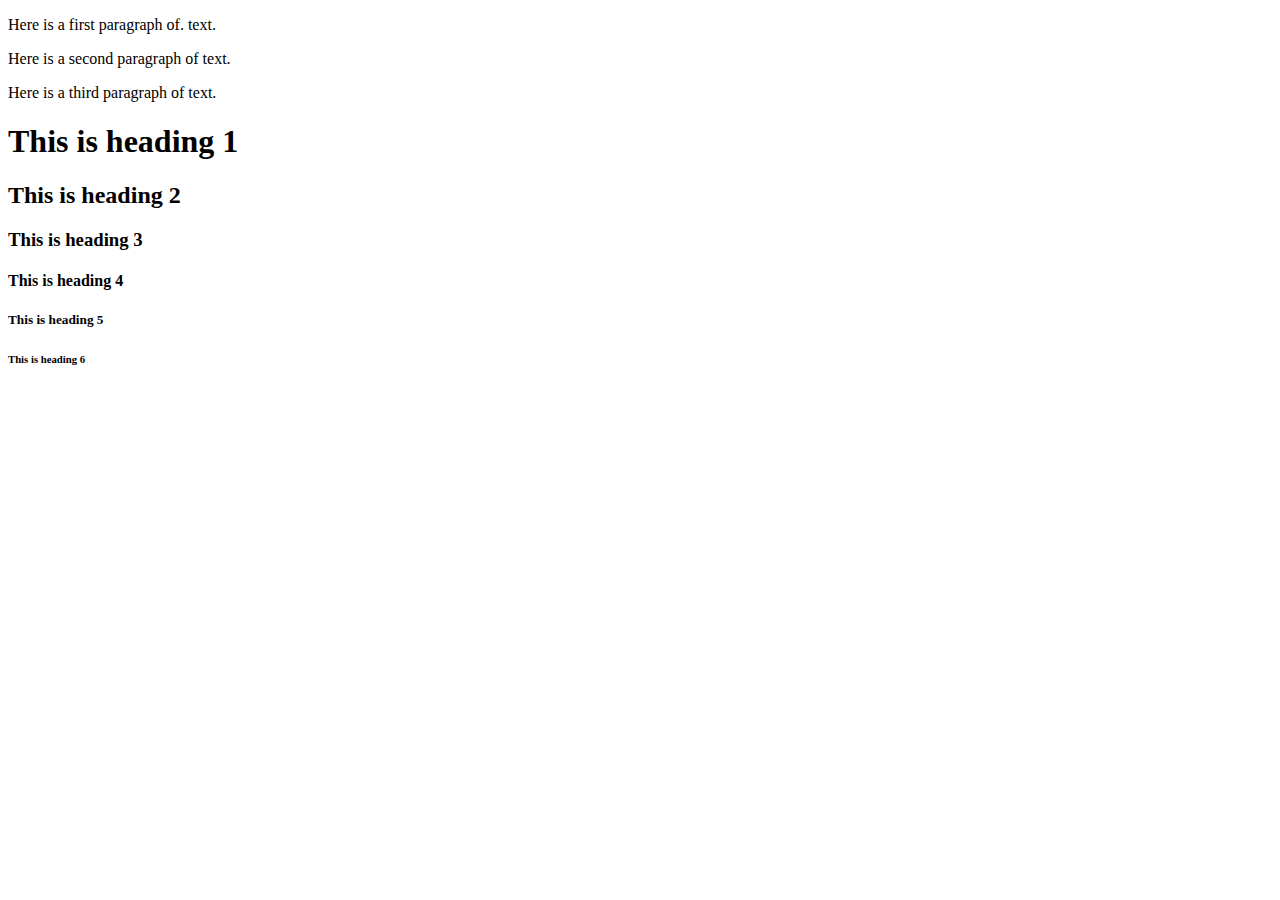
<file: index.html>
<!DOCTYPE html>
<html>

   <head>
      <title>Heading Example</title>
   </head>
	
   <body>
   				<p>Here is a first paragraph of. text.</p>
      <p>Here is a second paragraph of text.</ p>
      <p>Here is a third paragraph of text.</p>
      <h1>This is heading 1</h1>
      <h2>This is heading 2</h2>
      <h3>This is heading 3</h3>
      <h4>This is heading 4</h4>
      <h5>This is heading 5</h5>
      <h6>This is heading 6</h6>
   </body>
	
</html>
</file>
